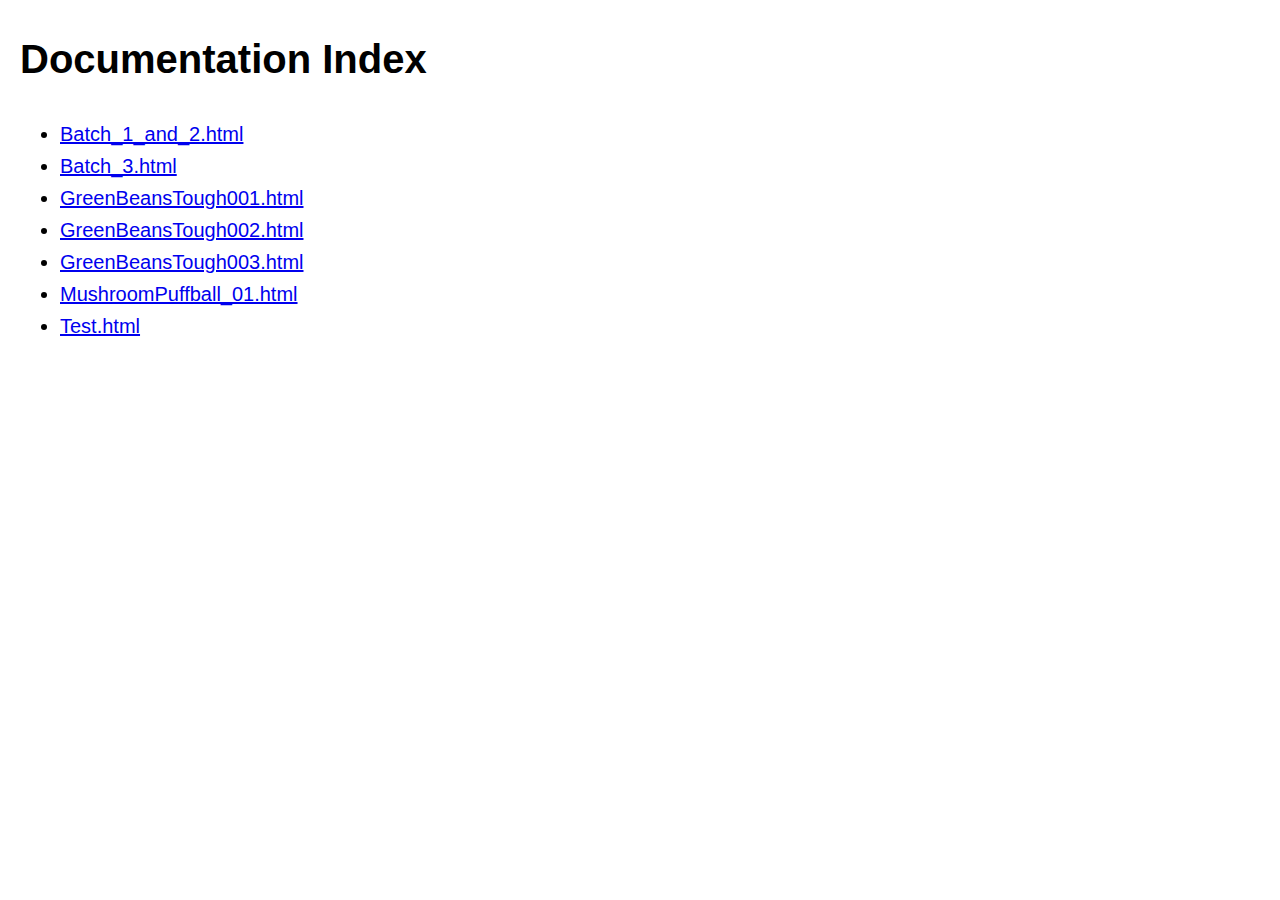
<file: docs/index.html>
<!DOCTYPE html>
<html><head><meta charset='UTF-8'>
<meta name='viewport' content='width=device-width, initial-scale=1.0'>
<link rel='stylesheet' href='style.css'>
<title>Documentation Index</title></head><body>
<h1>Documentation Index</h1><ul>
<li><a href="./Batch_1_and_2.html">Batch_1_and_2.html</a></li>
<li><a href="./Batch_3.html">Batch_3.html</a></li>
<li><a href="./GreenBeansTough001.html">GreenBeansTough001.html</a></li>
<li><a href="./GreenBeansTough002.html">GreenBeansTough002.html</a></li>
<li><a href="./GreenBeansTough003.html">GreenBeansTough003.html</a></li>
<li><a href="./MushroomPuffball_01.html">MushroomPuffball_01.html</a></li>
<li><a href="./Test.html">Test.html</a></li>
</ul></body></html>
</file>
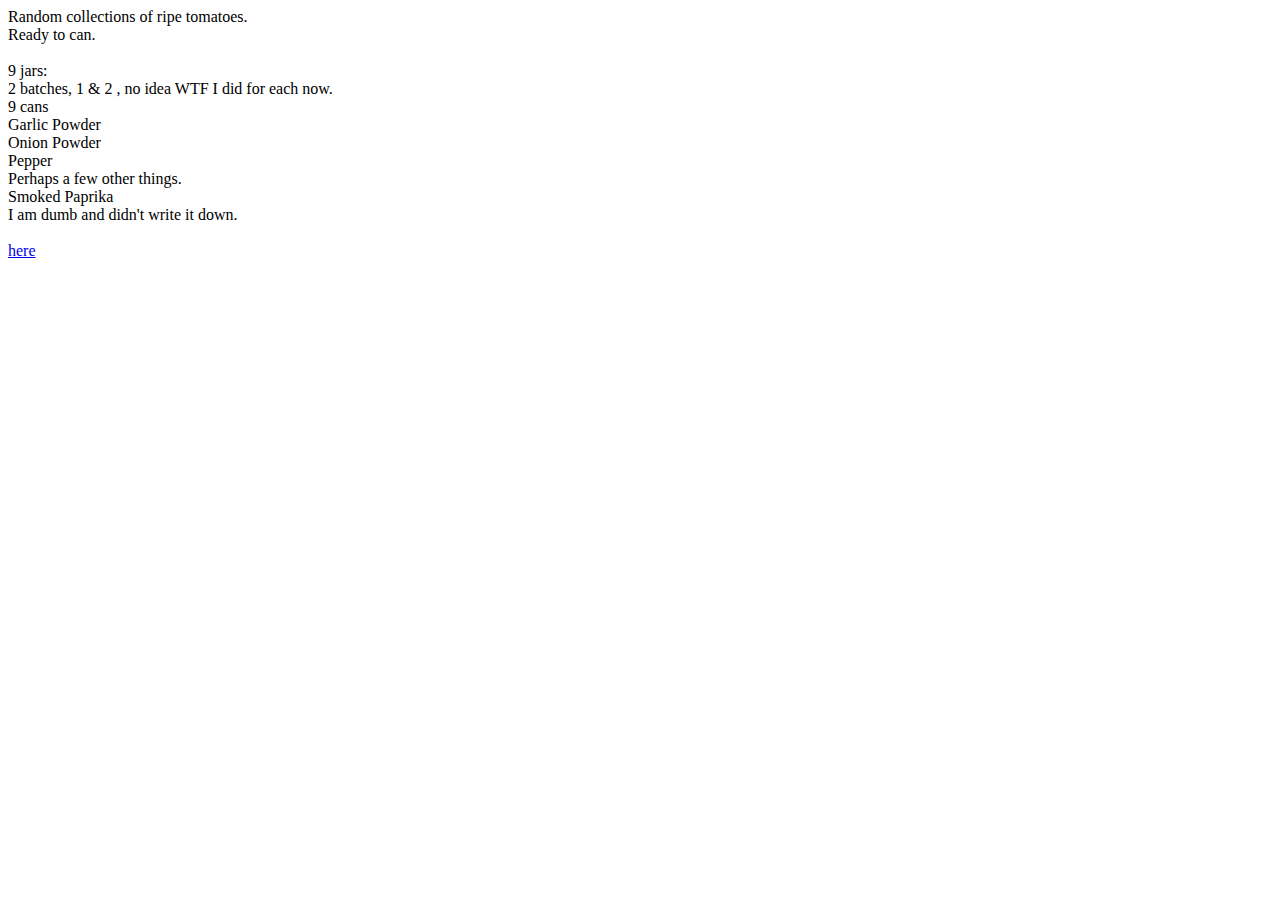
<file: docs/Batch_1_and_2.html>
<!DOCTYPE html>
<html>
<head>
    <meta charset="UTF-8" />
    <title>October 1 Tomato Cocktail</title>
</head>
<body>
    Random collections of ripe tomatoes.
    <br>
    Ready to can.
    <br>
    <br>
    9 jars: 
    <br>
        2 batches, 1 & 2 , no idea WTF I did for each now.
    <br>
        9 cans
    <br>
        Garlic Powder
    <br>
        Onion Powder
    <br>
        Pepper
    <br>
    Perhaps a few other things.
    <br>
    Smoked Paprika
    <br>
    I am dumb and didn't write it down.
    <br>
    <br>

<a  href="https://rhousedorf.github.io/2025_Canning/Batch_1_and_2.html" >here</a>

</body>
</html>
</file>
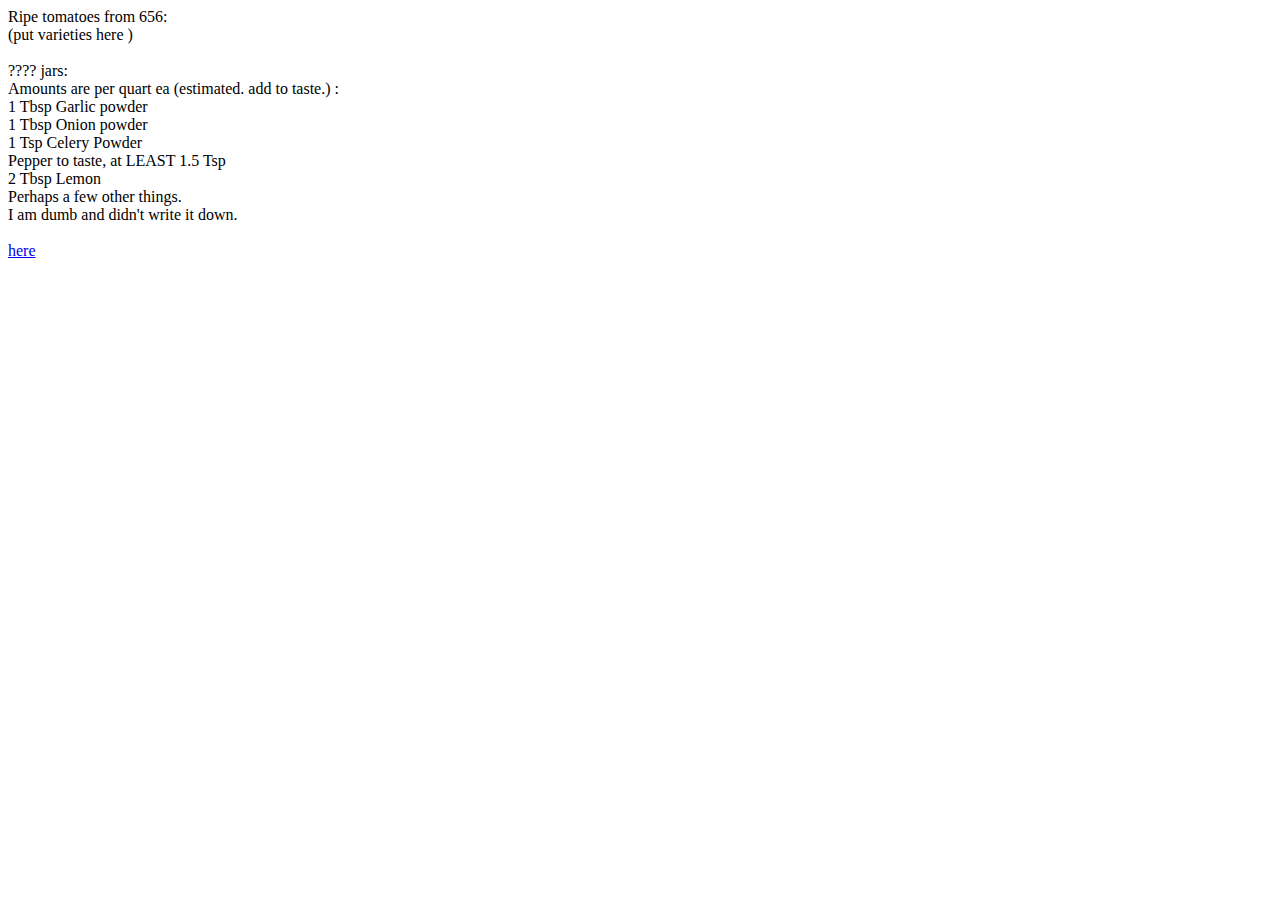
<file: docs/Batch_3.html>
<!DOCTYPE html>
<html>
<head>
    <meta charset="UTF-8" />
    <title>October 6 Tomato Cocktail</title>
</head>
<body>
    Ripe tomatoes from 656:
    <br>
    (put varieties here )
    <br>
    <br>
    ???? jars: 
    <br>
    Amounts are per quart ea (estimated.  add to taste.) :
    <br>
        1 Tbsp Garlic powder
    <br>
        1 Tbsp Onion powder
    <br>
        1 Tsp Celery Powder
    <br>
        Pepper to taste, at LEAST 1.5 Tsp
    <br>
        2 Tbsp Lemon
    <br>
    Perhaps a few other things.
    <br>
    I am dumb and didn't write it down.
    <br>
    <br>

<a  href="https://rhousedorf.github.io/2025_Canning/Batch_3.html" >here</a>

</body>
</html>
</file>
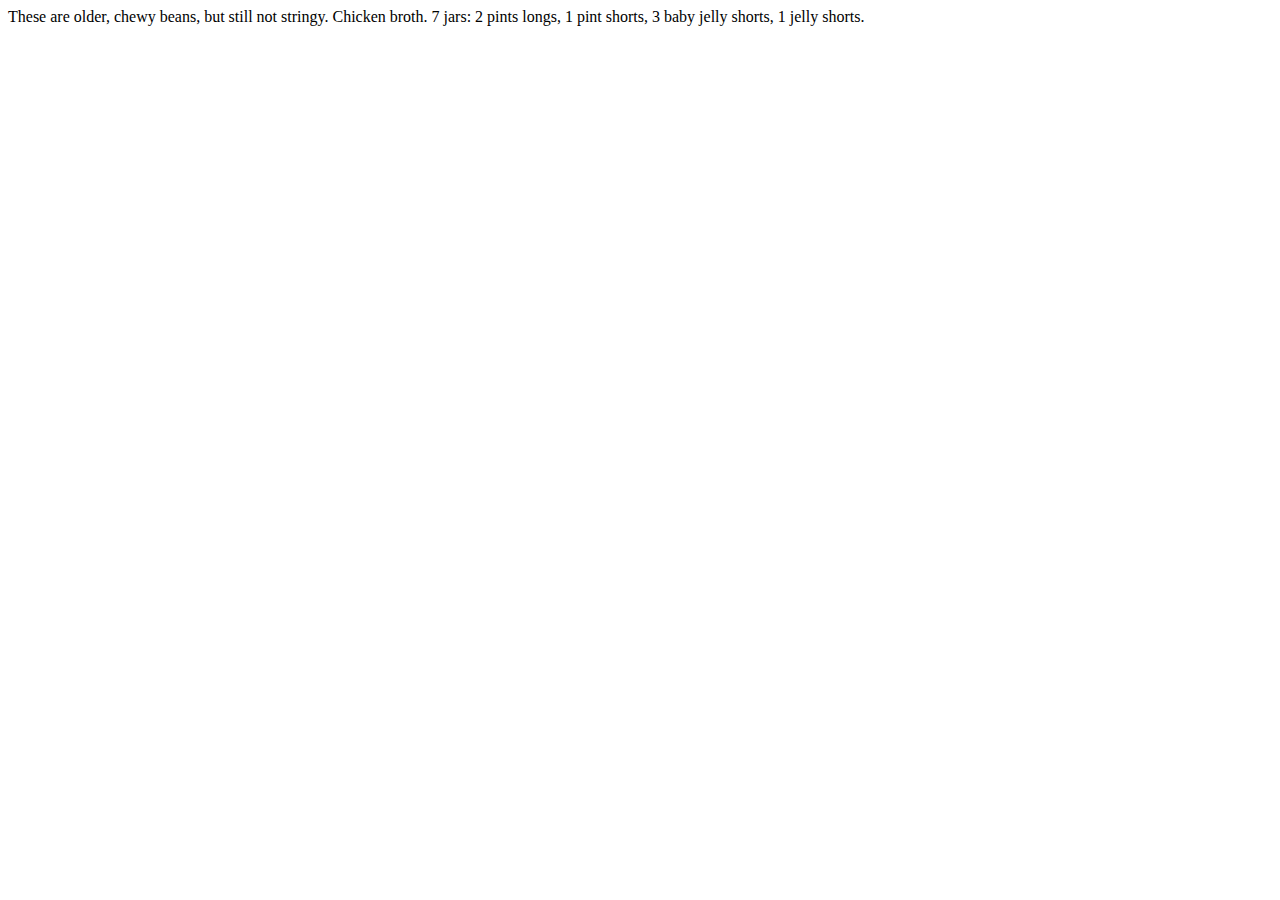
<file: docs/GreenBeansTough001.html>
<!DOCTYPE html>
<html>
<head>
    <meta charset="UTF-8" />
    <title>October 1</title>
</head>
<body>
    These are older, chewy beans, but still not stringy.
    Chicken broth.
    7 jars: 
        2 pints longs, 
        1 pint shorts, 
        3 baby jelly shorts, 
        1 jelly shorts.

</body>
</html>
</file>
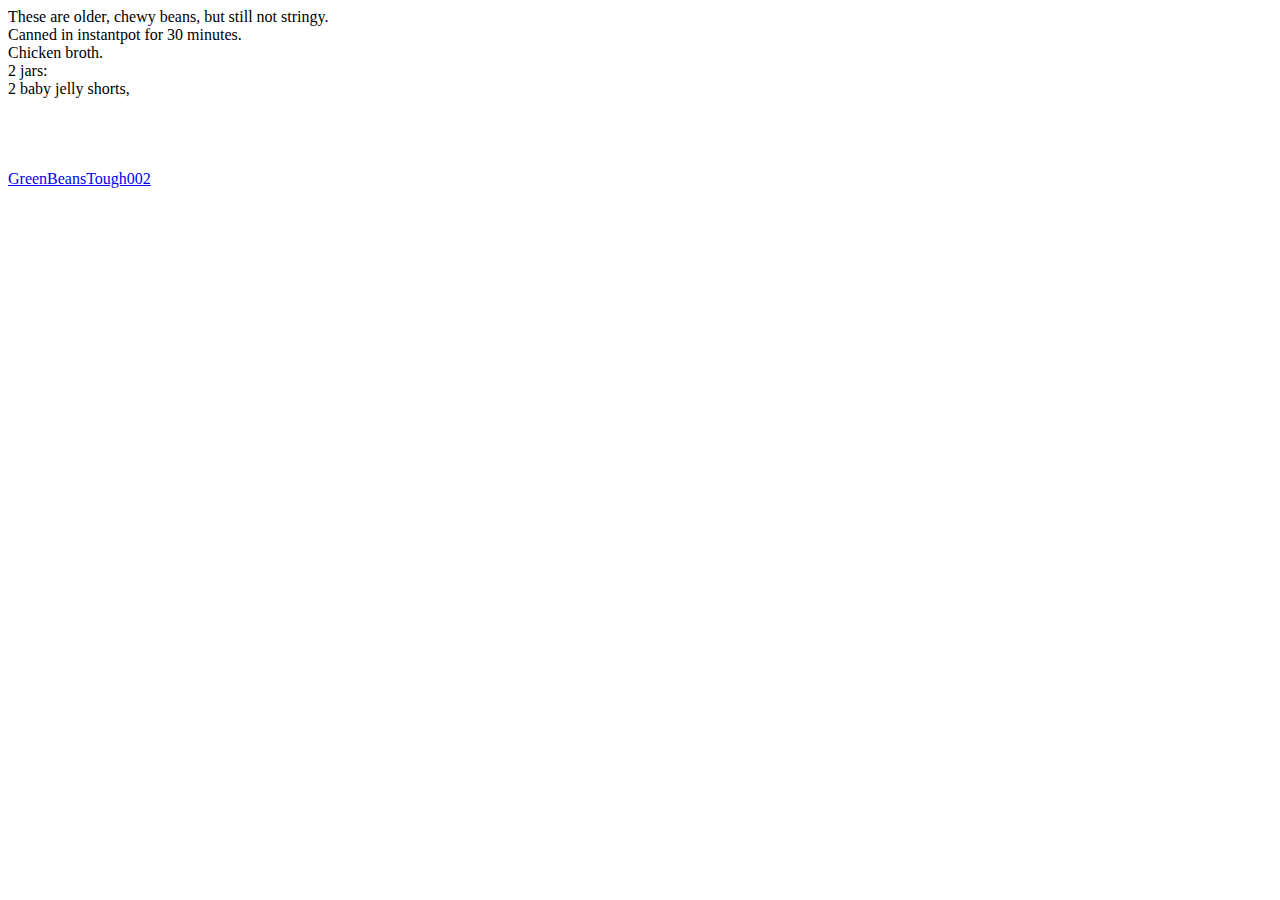
<file: docs/GreenBeansTough002.html>
<!DOCTYPE html>
<html>
<head>
    <meta charset="UTF-8" />
    <title>October 8</title>
</head>
<body>
    These are older, chewy beans, but still not stringy.
    <br>
    Canned in instantpot for 30 minutes.
    <br>
    Chicken broth.
    <br>
    2 jars: 
    <br>
        2 baby jelly shorts, 
    <br>
    <br>
    <br>
    <br>
    <br>

<a  href="https://rhousedorf.github.io/2025_Canning/GreenBeansTough002.html" >GreenBeansTough002</a>

</body>
</html>
</file>
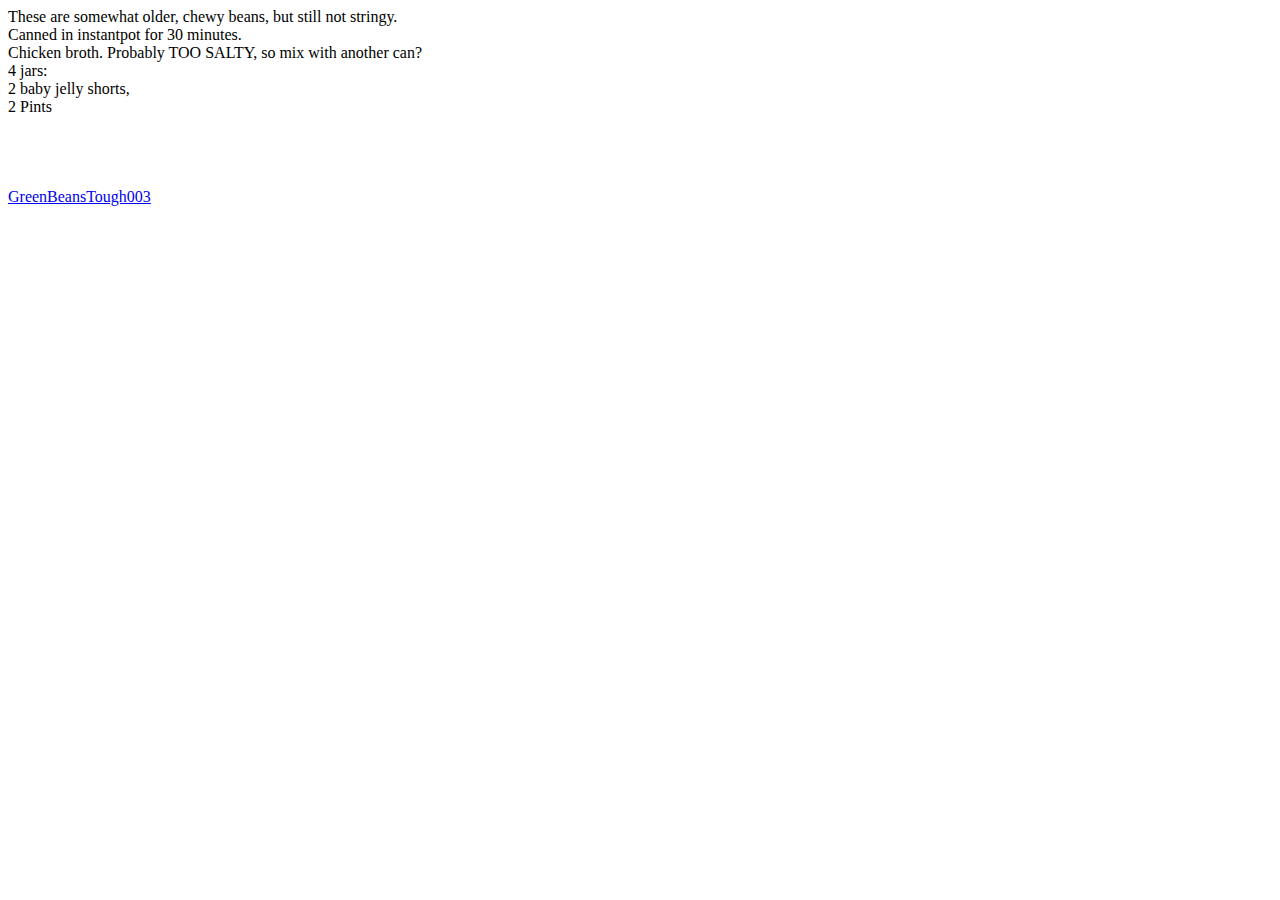
<file: docs/GreenBeansTough003.html>
<!DOCTYPE html>
<html>
<head>
    <meta charset="UTF-8" />
    <title>October 10</title>
</head>
<body>
    These are somewhat older, chewy beans, but still not stringy.
    <br>
    Canned in instantpot for 30 minutes.
    <br>
    Chicken broth.  Probably TOO SALTY, so mix with another can?
    <br>
    4 jars: 
    <br>
        2 baby jelly shorts, 
    <br>
        2 Pints
    <br>
    <br>
    <br>
    <br>
    <br>

<a  href="https://rhousedorf.github.io/2025_Canning/GreenBeansTough003.html" >GreenBeansTough003</a>

</body>
</html>
</file>
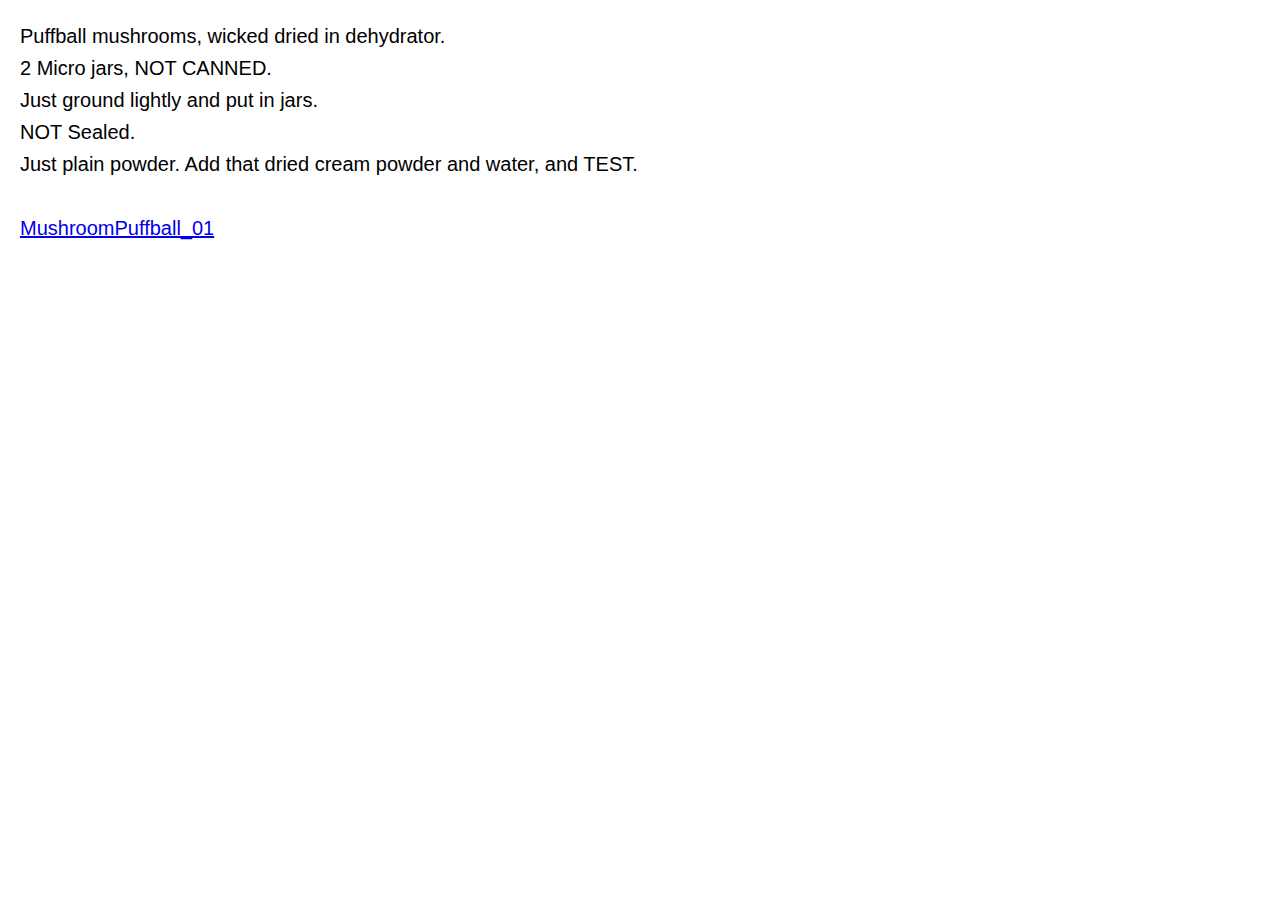
<file: docs/MushroomPuffball_01.html>
﻿<!DOCTYPE html>
<html lang="en">
<head>
    <meta charset="UTF-8" />
    <meta name="viewport" content="width=device-width, initial-scale=1.0">
    <link rel="stylesheet" href="style.css">
    <title>MushroomPuffball_01 from Oct 1</title>
</head>
<body>
    Puffball mushrooms, wicked dried in dehydrator.
    <br />
    2 Micro jars, NOT CANNED.
    <br>
    Just ground lightly and put in jars.
    <br>
    NOT Sealed.
    <br>
    Just plain powder.  Add that dried cream powder and water, and TEST.
    <br>
    <br>

    <a href="https://rhousedorf.github.io/2025_Canning/MushroomPuffball_01.html">MushroomPuffball_01</a>

</body>
</html>
</file>
<file: docs/style.css>
html {
    font-size: 18px;
}

body {
    margin: 1em;
    font-family: sans-serif;
    line-height: 1.6;
    max-width: 40em;
    margin-left: 20px;
    margin-right: auto;
}

@media (min-width: 800px) {
    html {
        font-size: 20px;
    }
}

@media (max-width: 400px) {
    html {
        font-size: 16px;
    }
}
</file>
